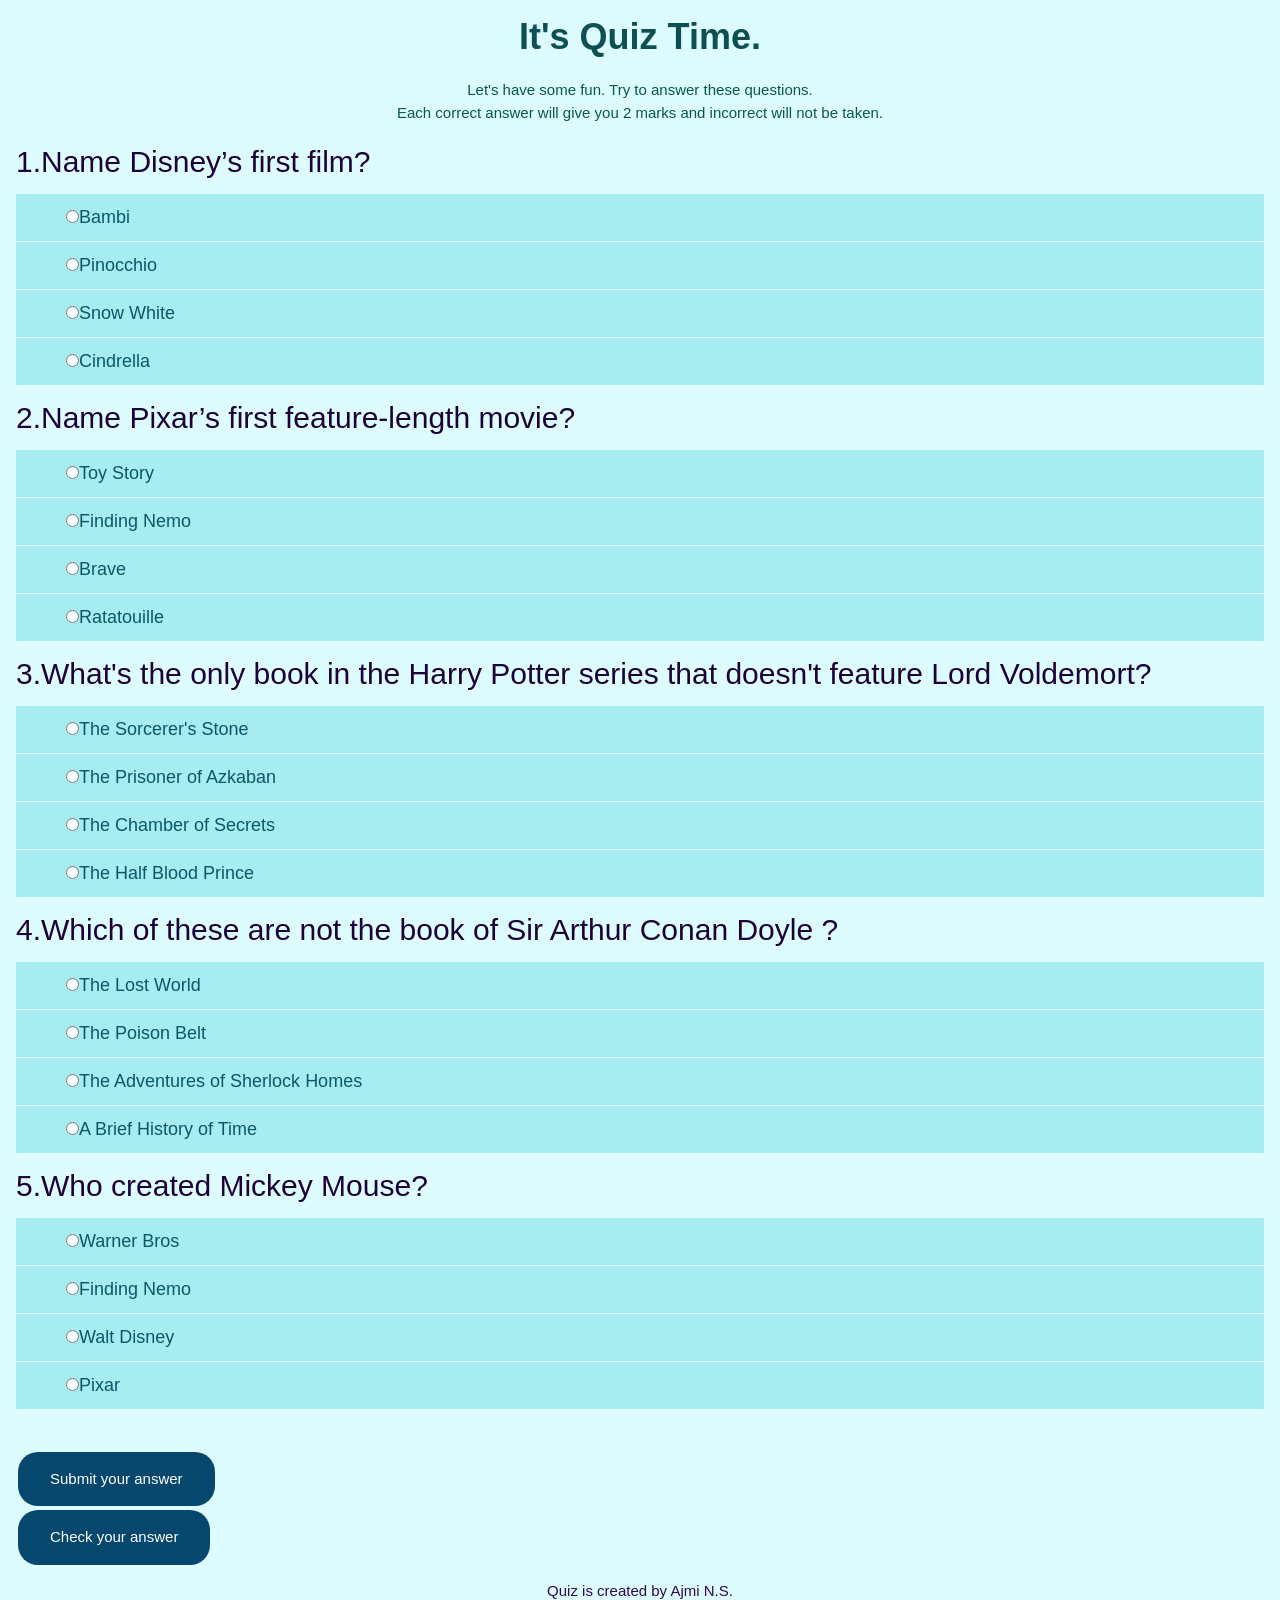
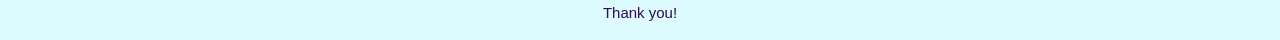
<file: index.html>
<!--Write an HTML program to create Quiz program with set of 5 multiple choice questions. 
        A script should run which calculates the total score and prints it as an alert message.
        The score may be calculated as 2 marks for each correct answer.-->
       
<!DOCTYPE html>
<html lang="en">
<head>
    <meta charset="UTF-8">
    <meta http-equiv="X-UA-Compatible" content="IE=edge">
    <meta name="viewport" content="width=device-width, initial-scale=1.0">
    <title>Quiz</title>
    <link rel="icon" type="image/icon" href="https://image.flaticon.com/icons/png/512/16/16268.png">
    <link rel="stylesheet" href="style.css" type="text/css">
    <script src="script.js"></script>
    <!--external link for acquaring a container-->
    <link rel="stylesheet" href="https://www.w3schools.com/w3css/4/w3.css">
    
</head>
<body>
    <div class="w3-container"> 
        <div class="main" style="width: auto; height: auto;">
        <form>
            <h1 class="heading">It's Quiz Time.</h1>
            <p>Let's have some fun. Try to answer these questions. <br>Each correct answer will give you 2 marks and incorrect will not be taken.</p>
            <div class="q1">
                <h2>1.Name Disney’s first film?</h2>
               <div style="position: relative;width: auto;">
                    <label class="radio">
                        <input type="radio" name="quiz1" >Bambi
                    </label>
               </div>
               <div style="position: relative;width: 100%;">
                    <label class="radio">
                        <input type="radio" name="quiz1" >Pinocchio
                    </label>
                </div>
                <div style="position: relative;width: 100%;">
                    <label class="radio">
                        <input type="radio" name="quiz1" id="correct1" >Snow White
                    </label>
                </div>
                <div style="position: relative;width: 100%;">
                    <label class="radio">
                        <input type="radio" name="quiz1" >Cindrella
                    </label>
                </div>
            </div>
            <div class="q2">
                <h2>2.Name Pixar’s first feature-length movie?</h2>
                <div style="position: relative;width: 100%;">
                    <label class="radio" >
                        <input type="radio" name="quiz2" id="correct2">Toy Story
                    </label>
                </div>
                <div style="position: relative;width: 100%;">
                        <label class="radio">
                            <input type="radio" name="quiz2" >Finding Nemo
                        </label>
                </div>
                <div  style="position: relative;width: 100%;">
                        <label class="radio">
                            <input type="radio" name="quiz2" >Brave
                        </label>
                </div>
                <div style="position: relative;width: 100%;">
                        <label class="radio" >
                            <input type="radio" name="quiz2" >Ratatouille
                        </label>
                </div>
            </div>
            <div class="q3">
                <h2>3.What's the only book in the Harry Potter series that doesn't feature Lord Voldemort?</h2>
                <div style="position: relative;width: 100%;">
                    <label class="radio">
                        <input type="radio" name="quiz3" >The Sorcerer's Stone
                    </label>
                </div>
                <div style="position: relative;width: 100%;">
                        <label class="radio">
                            <input type="radio" name="quiz3" id="correct3" >The Prisoner of Azkaban
                        </label>
                </div>
                <div  style="position: relative;width: 100%;">
                        <label class="radio">
                            <input type="radio" name="quiz3" >The Chamber of Secrets
                        </label>
                </div>
                <div style="position: relative;width: 100%;">
                        <label class="radio">
                            <input type="radio" name="quiz3" >The Half Blood Prince
                        </label>
                </div>    
            </div>
            <div class="q4">
                <h2>4.Which of these are not the book of Sir Arthur Conan Doyle ?</h2>
                <div style="position: relative;width: 100%;">
                    <label class="radio" >
                        <input type="radio" name="quiz4" >The Lost World
                    </label>
                </div>
                <div style="position: relative;width: 100%;">
                        <label class="radio" >
                            <input type="radio" name="quiz4" >The Poison Belt
                        </label>
                </div>
                <div  style="position: relative;width: 100%;">
                        <label class="radio">
                            <input type="radio" name="quiz4" >The Adventures of Sherlock Homes
                        </label>
                </div>
                <div style="position: relative;width: 100%;">
                        <label class="radio" >
                            <input type="radio" name="quiz4" id="correct4" >A Brief History of Time
                        </label>
                </div>     
            </div>
            <div class="q5">
                <h2>5.Who created Mickey Mouse?</h2>
                <div style="position: relative;width: 100%;">
                    <label class="radio" id="beop1">
                        <input type="radio" name="quiz5" >Warner Bros
                    </label>
                </div>
                <div  style="position: relative;width: 100%;">
                        <label class="radio" >
                            <input type="radio" name="quiz5" >Finding Nemo
                        </label>
                </div>
                <div style="position: relative;width: 100%;">
                        <label class="radio" >
                            <input type="radio" name="quiz5" id="correct5" >Walt Disney
                        </label>
                </div>
                <div  style="position: relative;width: 100%;">
                        <label class="radio" >
                            <input type="radio" name="quiz5" >Pixar
                        </label>
                </div>    
            </div>
            <div style="text-align: center; margin: auto; padding-top: 3%;">
                <input type="submit" value="Submit your answer" name="submit" onclick="quizResult()" >
                <input type="submit" value="Check your answer" name="submit" onclick="quizAnswers()" >
            </div>
           
        </form>
        </div>
        <footer>
            <p class="footer">
                Quiz is created by Ajmi N.S.<br>Thank you!
            </p>
        </footer>
    </div>
</body>
</html>
</file>
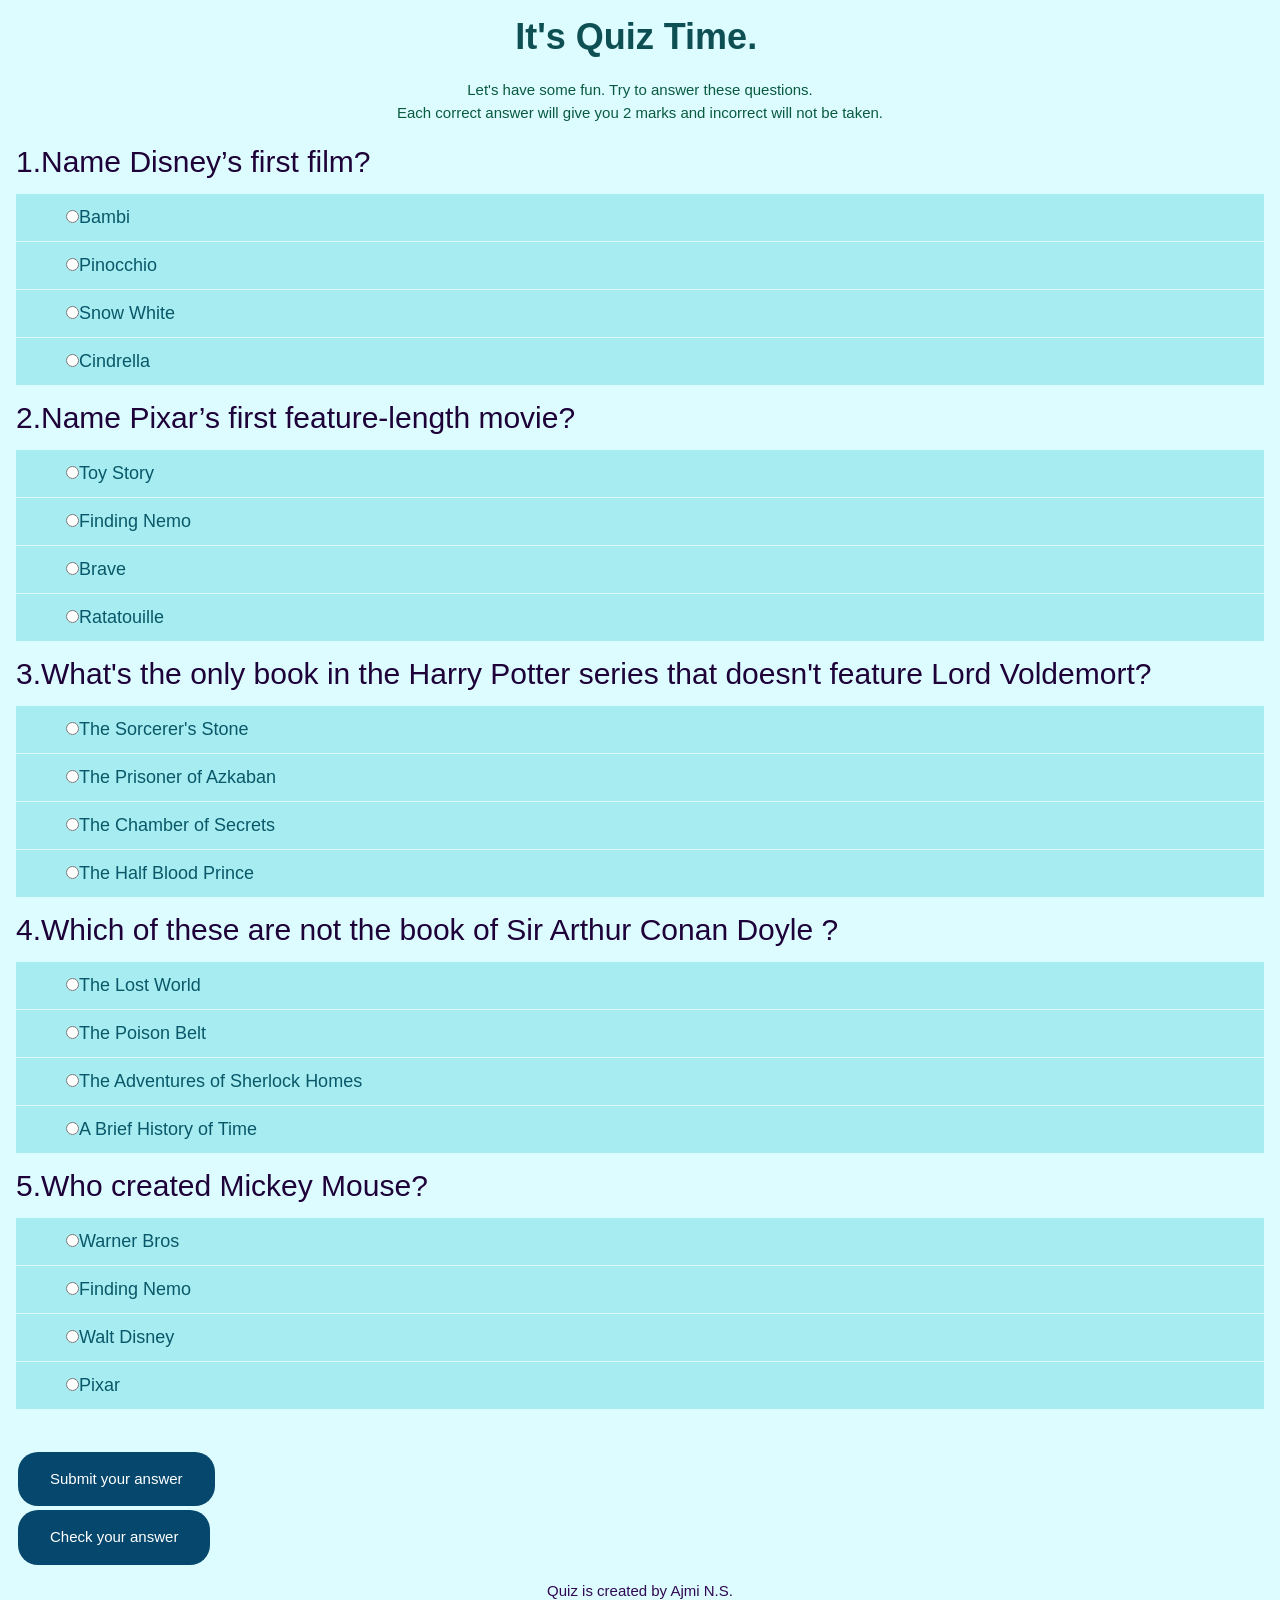
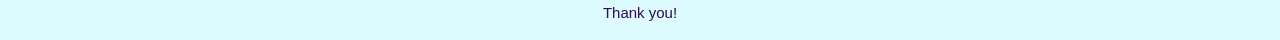
<file: index.html.html>
<!--Write an HTML program to create Quiz program with set of 5 multiple choice questions. 
        A script should run which calculates the total score and prints it as an alert message.
        The score may be calculated as 2 marks for each correct answer.-->
       
<!DOCTYPE html>
<html lang="en">
<head>
    <meta charset="UTF-8">
    <meta http-equiv="X-UA-Compatible" content="IE=edge">
    <meta name="viewport" content="width=device-width, initial-scale=1.0">
    <title>Quiz</title>
    <link rel="icon" type="image/icon" href="https://image.flaticon.com/icons/png/512/16/16268.png">
    <link rel="stylesheet" href="quiz.css" type="text/css">
    <script src="quiz.js"></script>
    <!--external link for acquaring a container-->
    <link rel="stylesheet" href="https://www.w3schools.com/w3css/4/w3.css">
    
</head>
<body>
    <div class="w3-container"> 
        <div class="main" style="width: auto; height: auto;">
        <form>
            <h1 class="heading">It's Quiz Time.</h1>
            <p>Let's have some fun. Try to answer these questions. <br>Each correct answer will give you 2 marks and incorrect will not be taken.</p>
            <div class="q1">
                <h2>1.Name Disney’s first film?</h2>
               <div style="position: relative;width: auto;">
                    <label class="radio">
                        <input type="radio" name="quiz1" >Bambi
                    </label>
               </div>
               <div style="position: relative;width: 100%;">
                    <label class="radio">
                        <input type="radio" name="quiz1" >Pinocchio
                    </label>
                </div>
                <div style="position: relative;width: 100%;">
                    <label class="radio">
                        <input type="radio" name="quiz1" id="correct1" >Snow White
                    </label>
                </div>
                <div style="position: relative;width: 100%;">
                    <label class="radio">
                        <input type="radio" name="quiz1" >Cindrella
                    </label>
                </div>
            </div>
            <div class="q2">
                <h2>2.Name Pixar’s first feature-length movie?</h2>
                <div style="position: relative;width: 100%;">
                    <label class="radio" >
                        <input type="radio" name="quiz2" id="correct2">Toy Story
                    </label>
                </div>
                <div style="position: relative;width: 100%;">
                        <label class="radio">
                            <input type="radio" name="quiz2" >Finding Nemo
                        </label>
                </div>
                <div  style="position: relative;width: 100%;">
                        <label class="radio">
                            <input type="radio" name="quiz2" >Brave
                        </label>
                </div>
                <div style="position: relative;width: 100%;">
                        <label class="radio" >
                            <input type="radio" name="quiz2" >Ratatouille
                        </label>
                </div>
            </div>
            <div class="q3">
                <h2>3.What's the only book in the Harry Potter series that doesn't feature Lord Voldemort?</h2>
                <div style="position: relative;width: 100%;">
                    <label class="radio">
                        <input type="radio" name="quiz3" >The Sorcerer's Stone
                    </label>
                </div>
                <div style="position: relative;width: 100%;">
                        <label class="radio">
                            <input type="radio" name="quiz3" id="correct3" >The Prisoner of Azkaban
                        </label>
                </div>
                <div  style="position: relative;width: 100%;">
                        <label class="radio">
                            <input type="radio" name="quiz3" >The Chamber of Secrets
                        </label>
                </div>
                <div style="position: relative;width: 100%;">
                        <label class="radio">
                            <input type="radio" name="quiz3" >The Half Blood Prince
                        </label>
                </div>    
            </div>
            <div class="q4">
                <h2>4.Which of these are not the book of Sir Arthur Conan Doyle ?</h2>
                <div style="position: relative;width: 100%;">
                    <label class="radio" >
                        <input type="radio" name="quiz4" >The Lost World
                    </label>
                </div>
                <div style="position: relative;width: 100%;">
                        <label class="radio" >
                            <input type="radio" name="quiz4" >The Poison Belt
                        </label>
                </div>
                <div  style="position: relative;width: 100%;">
                        <label class="radio">
                            <input type="radio" name="quiz4" >The Adventures of Sherlock Homes
                        </label>
                </div>
                <div style="position: relative;width: 100%;">
                        <label class="radio" >
                            <input type="radio" name="quiz4" id="correct4" >A Brief History of Time
                        </label>
                </div>     
            </div>
            <div class="q5">
                <h2>5.Who created Mickey Mouse?</h2>
                <div style="position: relative;width: 100%;">
                    <label class="radio" id="beop1">
                        <input type="radio" name="quiz5" >Warner Bros
                    </label>
                </div>
                <div  style="position: relative;width: 100%;">
                        <label class="radio" >
                            <input type="radio" name="quiz5" >Finding Nemo
                        </label>
                </div>
                <div style="position: relative;width: 100%;">
                        <label class="radio" >
                            <input type="radio" name="quiz5" id="correct5" >Walt Disney
                        </label>
                </div>
                <div  style="position: relative;width: 100%;">
                        <label class="radio" >
                            <input type="radio" name="quiz5" >Pixar
                        </label>
                </div>    
            </div>
            <div style="text-align: center; margin: auto; padding-top: 3%;">
                <input type="submit" value="Submit your answer" name="submit" onclick="quizResult()" >
                <input type="submit" value="Check your answer" name="submit" onclick="quizAnswers()" >
            </div>
           
        </form>
        </div>
        <footer>
            <p class="footer">
                Quiz is created by Ajmi N.S.<br>Thank you!
            </p>
        </footer>
    </div>
</body>
</html>
</file>
<file: style.css>
body{
    background-color: rgb(220, 252, 255);
}
 .heading{
     color: rgb(13, 79, 82);
     text-align: center;
     font-weight: bold;
 }
 .radio{
     background-color: #a7ecf0;
     color: rgb(9, 88, 105);
     display: block;
     width: auto;
     position: relative;
     padding: 10px 10px 10px 50px;
     margin-bottom: 1px;
     cursor: pointer;
     font-size: 18px;
     user-select: none;
     word-wrap: break-word;
 }
 input[type=submit] {
    background-color: #05476d;
    border: none;
    color: white;
    padding: 16px 32px;
    text-decoration: none;
    margin: 4px 2px;
    cursor: pointer;
    border-radius: 20px;
    display: block;
    position: relative; 
    text-align: center;
  }
p{
    text-align: center;
    color: rgb(9, 90, 63);
}
.footer{
    color: rgb(48, 8, 85);
    vertical-align: super;
    align-self:auto;
}
input[type="submit"]:hover{
    background: #1d0138;
}
h2{
    color: #1d0138;
}
</file>
<file: quiz.css>
body{
    background-color: rgb(220, 252, 255);
}
 .heading{
     color: rgb(13, 79, 82);
     width: max-content;
     padding-left: 40%;
     font-weight: bold;
 }
 .radio{
     background-color: #a7ecf0;
     color: rgb(9, 88, 105);
     display: block;
     width: auto;
     position: relative;
     padding: 10px 10px 10px 50px;
     margin-bottom: 1px;
     cursor: pointer;
     font-size: 18px;
     user-select: none;
     word-wrap: break-word;
 }
 input[type=submit] {
    background-color: #05476d;
    border: none;
    color: white;
    padding: 16px 32px;
    text-decoration: none;
    margin: 4px 2px;
    cursor: pointer;
    border-radius: 20px;
    display: block;
    position: relative; 
    text-align: center;
  }
p{
    text-align: center;
    color: rgb(9, 90, 63);
}
.footer{
    color: rgb(48, 8, 85);
    vertical-align: super;
    align-self:auto;
}
input[type="submit"]:hover{
    background: #1d0138;
}
h2{
    color: #1d0138;
}
</file>
